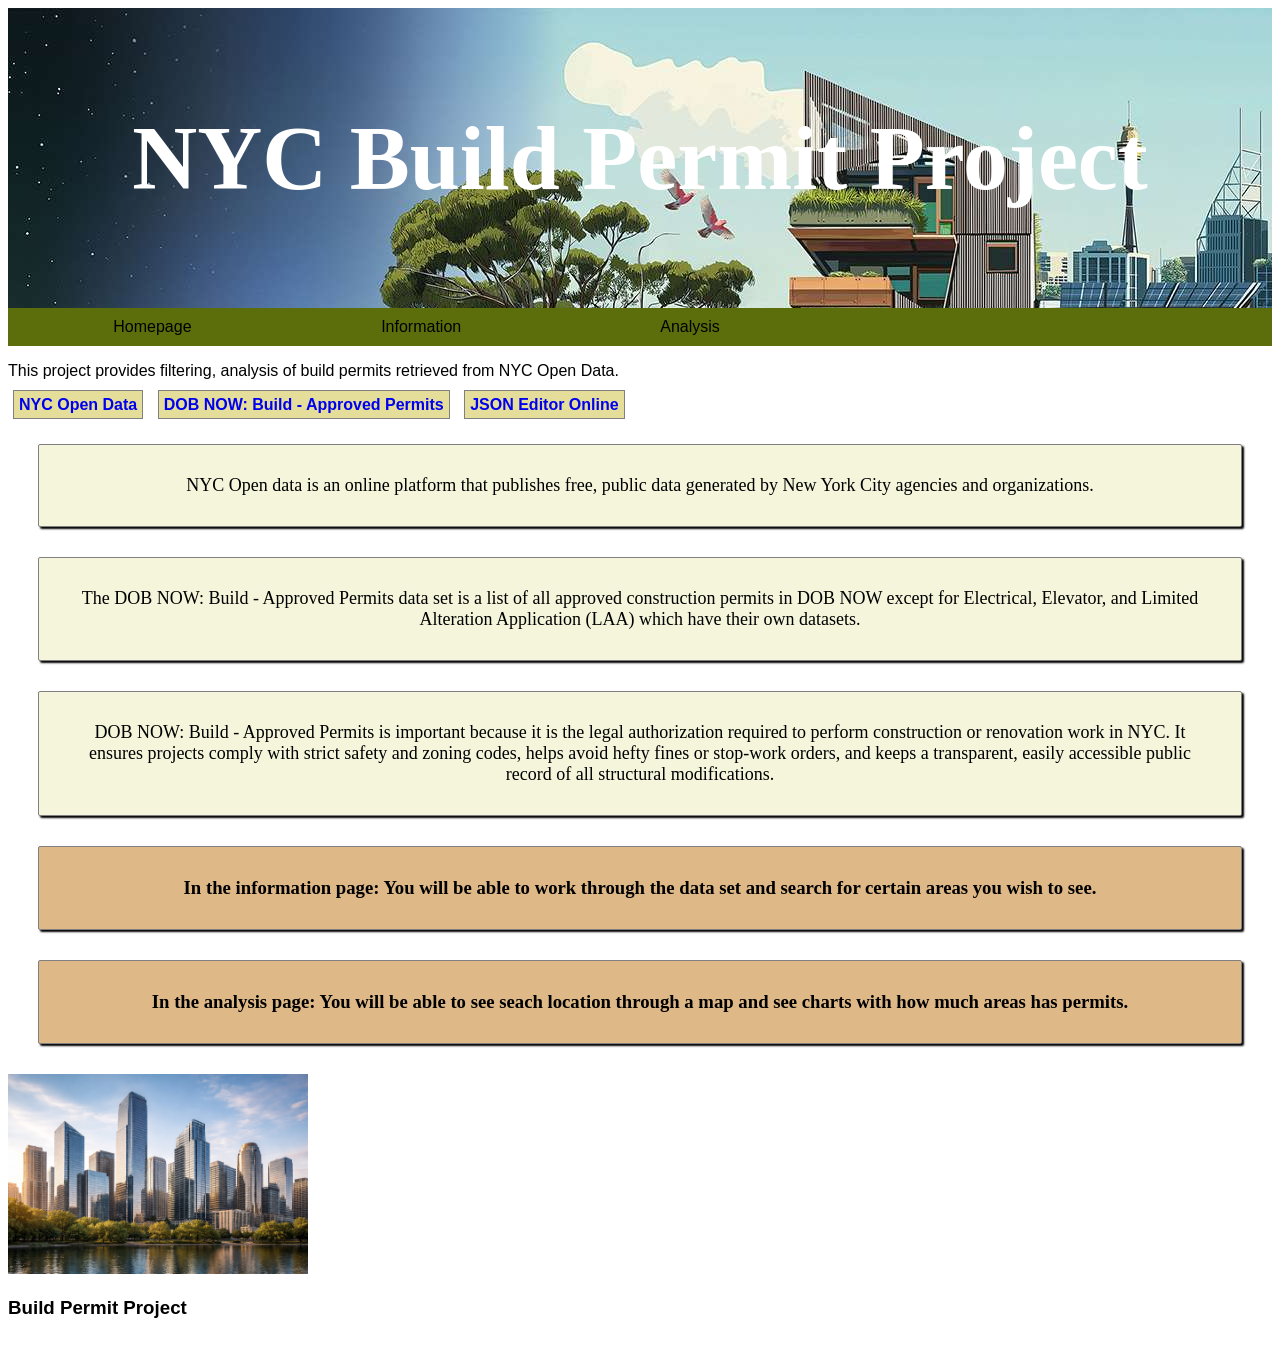
<file: index.html>
<!DOCTYPE html>
<html>
  <head>
    <meta charset="utf-8">
    <meta name="viewport" content="width=device-width">
    <title>Project</title>
    <link href="style.css" rel="stylesheet" type="text/css" />
    <script src="script.js"></script>
    <script src="helper.js"></script>
    <script src="drop.js"></script>
   </head>
 
  <body onload="init()">
    <div class="container center" id="banner">
      <div style="text-align:center">
          <h1>NYC Build Permit Project</h1>
          <h2></h2>
      </div>
    </div> 
    
    <nav class="container" id="bar">
      <a href="index.html">Homepage</a>
      <a href="info.html">Information</a>
      <a href="analysis.html">Analysis</a>
    </nav>

    <div class="container subbanner">
      <div>
        <p>This project provides filtering, analysis of build permits retrieved from NYC Open Data.</p>
        <a class="button" href="https://opendata.cityofnewyork.us/" target="_blank">NYC Open Data</a> 
        <a class="button" target="_blank" href="https://data.cityofnewyork.us/Public-Safety/Motor-Vehicle-Collisions-Crashes/h9gi-nx95/about_data"
"> DOB NOW: Build - Approved Permits</a>
        <a class="button" target="_blank" href="https://jsoneditoronline.org/"> JSON Editor Online</a>
       </div>
    </div>

    <div>
        <p class = "card" id="p1">
          NYC Open data is an online platform that publishes free, public data generated by New York City agencies and organizations.
        </p>
        <p class = "card" id="p1">The DOB NOW: Build - Approved Permits data set is a list of all approved construction permits in DOB NOW except for Electrical, Elevator, and Limited Alteration Application (LAA) which have their own datasets.</p>
        <p class = "card" id="p1">DOB NOW: Build - Approved Permits is important because it is the legal authorization required to perform construction or renovation work in NYC. It ensures projects comply with strict safety and zoning codes, helps avoid hefty fines or stop-work orders, and keeps a transparent, easily accessible public record of all structural modifications.</p>
        <h3 class = "card" id="hh">In the information page: You will be able to work through the data set and search for certain areas you wish to see. </h3>
        <h3 class = "card" id="hh">In the analysis page: You will be able to see seach location through a map and see charts with how much areas has permits. </h3>
        <img src="Buildings.png" height="200px">
    </div>
      
    <div id="footer" class="container center">
      <h3>Build Permit Project</h3>
    </div>  
  </body>
</html>
</file>
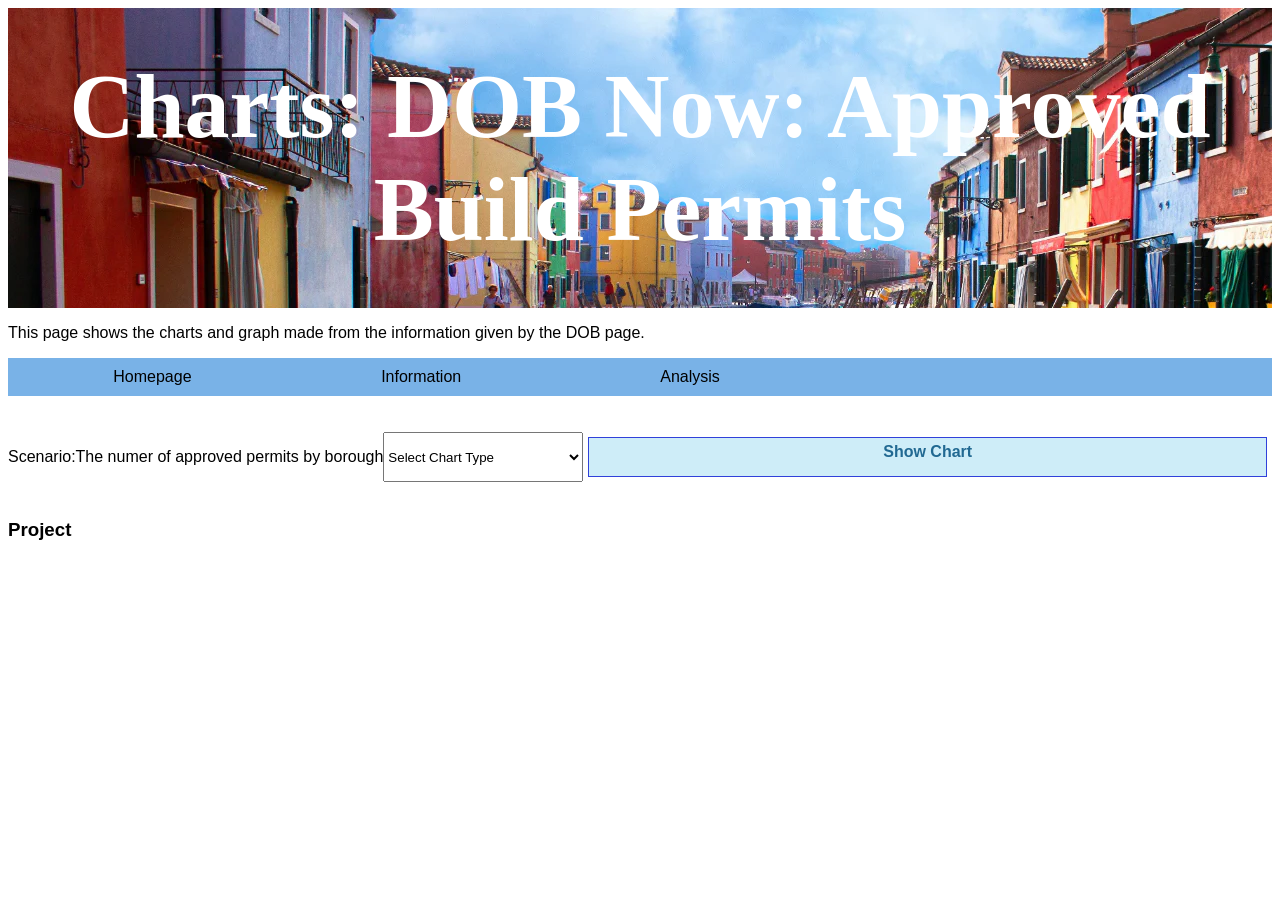
<file: analysis.html>
<!DOCTYPE html>
<html>
  <head>
    <meta charset="utf-8">
    <meta name="viewport" content="width=device-width">
    <title>Project</title>

    <!-- Import libraries and link files  -->
    <link href="style.css" rel="stylesheet" type="text/css"/>
    <link href="c3.css" rel="stylesheet" type="text/css" />
    <script src="c3.js"></script>
    <script src="d3.js"></script>    
    <script src="helper.js"></script>
    <script src="sscript22.js"></script>

   </head>
   
  <body onload="init_b()">
    <div id="banner3" class="container center">
      <div style="text-align:center">
          <h1> Charts: DOB Now: Approved Build Permits</h1>
      </div>
    </div>

    

    <div class="container subbanner">
      <div>
        <p>This page shows the charts and graph made from the information given by the DOB page.</h4>
       </div>
    </div>

    <nav class="container" id="bar2">
      <a href="index.html">Homepage</a>
      <a href="info.html">Information</a>
      <a href="analysis.html">Analysis</a>
    </nav>
<br>
<br>

    <div class="container">
      <p><span class="highlight">Scenario:</span>The numer of approved permits by borough</p>
      <select id="chartType" style="width:200px;">
        <option>Select Chart Type</option>
        <option value="line">Line</option>
        <option value="bar">Bar</option>
        <option value="pie">Pie</option>
        <option value="donut">Donut</option>
      </select>
      <a class="button3" onclick="permitsByBorough()"> Show Chart </a>
    </div>

    <div class="container subbanner"><br></div>

    <div id="output2"></div> <!-- div for chart -->

    <div id="footer" class="container center">
      <h3>Project</h3>
    </div>  
  </body>
</html>
</file>
<file: style.css>
.container{
  display: flex;
}

.container div{
  flex: 1;
}

.card{
  flex:1;
  margin:30px;
  padding:30px;
  border:1px solid gray;
  text-align:center;
  box-shadow:2px 2px 2px black;
  border-radius:2px;
}

nav{
  background-color: rgb(197, 197, 231);
  padding:10px
}

#bar{
  background-color: rgb(92, 110, 11);
  padding:10px
}

#bar2{
  background-color: rgb(121, 178, 231);
  padding:10px
}

nav a{
  color:black;
  margin:0 10px 0 10px;
  display:inline-block;
  width:20%;
  text-align:center;
}

#banner{
  height: 300px;
  background-image: url("wd.jpg");
  font-family: Cambria, Cochin, Georgia, Times, 'Times New Roman', serif;
  font-size: 45px;
  align-items: center;
  justify-content:center;
  color: rgb(255, 255, 255);
}

#banner2{
  height: 300px;
  background-image: url("asd.webp");
  font-family: Cambria, Cochin, Georgia, Times, 'Times New Roman', serif;
  font-size: 45px;
  align-items: center;
  justify-content:center;
  color: rgb(255, 255, 255);
}

#banner3{
  height: 300px;
  background-image: url("www.webp");
  font-family: Cambria, Cochin, Georgia, Times, 'Times New Roman', serif;
  font-size: 45px;
  align-items: center;
  justify-content:center;
  color: rgb(255, 255, 255);
}


html{
  font-family: Arial;
}

a{
  text-decoration: none;
}

nav a:hover{
  border-bottom: 2px solid black;
}

#p1{
    font-family: 'Times New Roman', Times, serif;
    font-size: large;
    background-color: beige;
}

#hh{
    font-family: 'Times New Roman', Times, serif;
    font-weight: bold;
    background-color: burlywood;

}

#map{
  flex:1;
  width:90%;
  margin-top:50px;
  height:400px;  /* Required for Leaflet map */  
  border-radius:10px;
  box-shadow:2px 2px 2px black;
  background-color:silver;
}

#output{
  flex-wrap: wrap;
  background-color: rgba(129, 16, 16, 0.801);
}

#rightPanel{
    font-family: Arial, Helvetica, sans-serif;
    font-weight: bold;
    background-color: rgba(213, 194, 165, 1.0);
    color:white;

}

.button{
    flex:1;
    margin:5px;
    padding:5px;
    border:1px solid gray;
    text-align:center;
    font-weight: bold;
    background-color: rgba(223, 213, 128, 0.788);
}
.button2{
    flex:1;
    margin:5px;
    padding:5px;
    border:1px solid gray;
    text-align:center;
    font-weight: bold;
    background-color: rgba(223, 213, 128, 0.788);
}

.button3{
    flex:1;
    margin:5px;
    padding:5px;
    border:1px solid rgb(48, 65, 218);
    text-align:center;
    font-weight: bold;
    background-color: rgba(193, 233, 247, 0.788);
    color: rgb(33, 105, 146);
}

#output2{
  flex:6;

  background-color: rgb(255, 251, 195);
}
</file>
<file: c3.css>
/*-- Chart --*/

.c3 svg {
  font: 10px sans-serif;
  -webkit-tap-highlight-color: rgba(0, 0, 0, 0);
}

.c3 path, .c3 line {
  fill: none;
  stroke: #000;
}

.c3 text {
  -webkit-user-select: none;
  -moz-user-select: none;
  user-select: none;
}

.c3-legend-item-tile,
.c3-xgrid-focus,
.c3-ygrid,
.c3-event-rect,
.c3-bars path {
  shape-rendering: crispEdges;
}

.c3-chart-arc path {
  stroke: #fff;
}

.c3-chart-arc rect {
  stroke: white;
  stroke-width: 1;
}

.c3-chart-arc text {
  fill: #fff;
  font-size: 13px;
}

/*-- Axis --*/
/*-- Grid --*/
.c3-grid line {
  stroke: #aaa;
}

.c3-grid text {
  fill: #aaa;
}

.c3-xgrid, .c3-ygrid {
  stroke-dasharray: 3 3;
}

/*-- Text on Chart --*/
.c3-text.c3-empty {
  fill: #808080;
  font-size: 2em;
}

/*-- Line --*/
.c3-line {
  stroke-width: 1px;
}

/*-- Point --*/
.c3-circle {
  fill: currentColor;
}

.c3-circle._expanded_ {
  stroke-width: 1px;
  stroke: white;
}

.c3-selected-circle {
  fill: white;
  stroke-width: 2px;
}

/*-- Bar --*/
.c3-bar {
  stroke-width: 0;
}

.c3-bar._expanded_ {
  fill-opacity: 1;
  fill-opacity: 0.75;
}

/*-- Focus --*/
.c3-target.c3-focused {
  opacity: 1;
}

.c3-target.c3-focused path.c3-line, .c3-target.c3-focused path.c3-step {
  stroke-width: 2px;
}

.c3-target.c3-defocused {
  opacity: 0.3 !important;
}

/*-- Region --*/
.c3-region {
  fill: steelblue;
  fill-opacity: 0.1;
}
.c3-region text {
  fill-opacity: 1;
}

/*-- Brush --*/
.c3-brush .extent {
  fill-opacity: 0.1;
}

/*-- Select - Drag --*/
/*-- Legend --*/
.c3-legend-item {
  font-size: 12px;
}

.c3-legend-item-hidden {
  opacity: 0.15;
}

.c3-legend-background {
  opacity: 0.75;
  fill: white;
  stroke: lightgray;
  stroke-width: 1;
}

/*-- Title --*/
.c3-title {
  font: 14px sans-serif;
}

/*-- Tooltip --*/
.c3-tooltip-container {
  z-index: 10;
}

.c3-tooltip {
  border-collapse: collapse;
  border-spacing: 0;
  background-color: #fff;
  empty-cells: show;
  -webkit-box-shadow: 7px 7px 12px -9px #777777;
  -moz-box-shadow: 7px 7px 12px -9px #777777;
  box-shadow: 7px 7px 12px -9px #777777;
  opacity: 0.9;
}

.c3-tooltip tr {
  border: 1px solid #CCC;
}

.c3-tooltip th {
  background-color: #aaa;
  font-size: 14px;
  padding: 2px 5px;
  text-align: left;
  color: #FFF;
}

.c3-tooltip td {
  font-size: 13px;
  padding: 3px 6px;
  background-color: #fff;
  border-left: 1px dotted #999;
}

.c3-tooltip td > span {
  display: inline-block;
  width: 10px;
  height: 10px;
  margin-right: 6px;
}

.c3-tooltip .value {
  text-align: right;
}

/*-- Area --*/
.c3-area {
  stroke-width: 0;
  opacity: 0.2;
}

/*-- Arc --*/
.c3-chart-arcs-title {
  dominant-baseline: middle;
  font-size: 1.3em;
}

.c3-chart-arcs .c3-chart-arcs-background {
  fill: #e0e0e0;
  stroke: #FFF;
}

.c3-chart-arcs .c3-chart-arcs-gauge-unit {
  fill: #000;
  font-size: 16px;
}

.c3-chart-arcs .c3-chart-arcs-gauge-max {
  fill: #777;
}

.c3-chart-arcs .c3-chart-arcs-gauge-min {
  fill: #777;
}

.c3-chart-arc .c3-gauge-value {
  fill: #000;
  /*  font-size: 28px !important;*/
}

.c3-chart-arc.c3-target g path {
  opacity: 1;
}

.c3-chart-arc.c3-target.c3-focused g path {
  opacity: 1;
}

/*-- Zoom --*/
.c3-drag-zoom.enabled {
  pointer-events: all !important;
  visibility: visible;
}

.c3-drag-zoom.disabled {
  pointer-events: none !important;
  visibility: hidden;
}

.c3-drag-zoom .extent {
  fill-opacity: 0.1;
}
</file>
